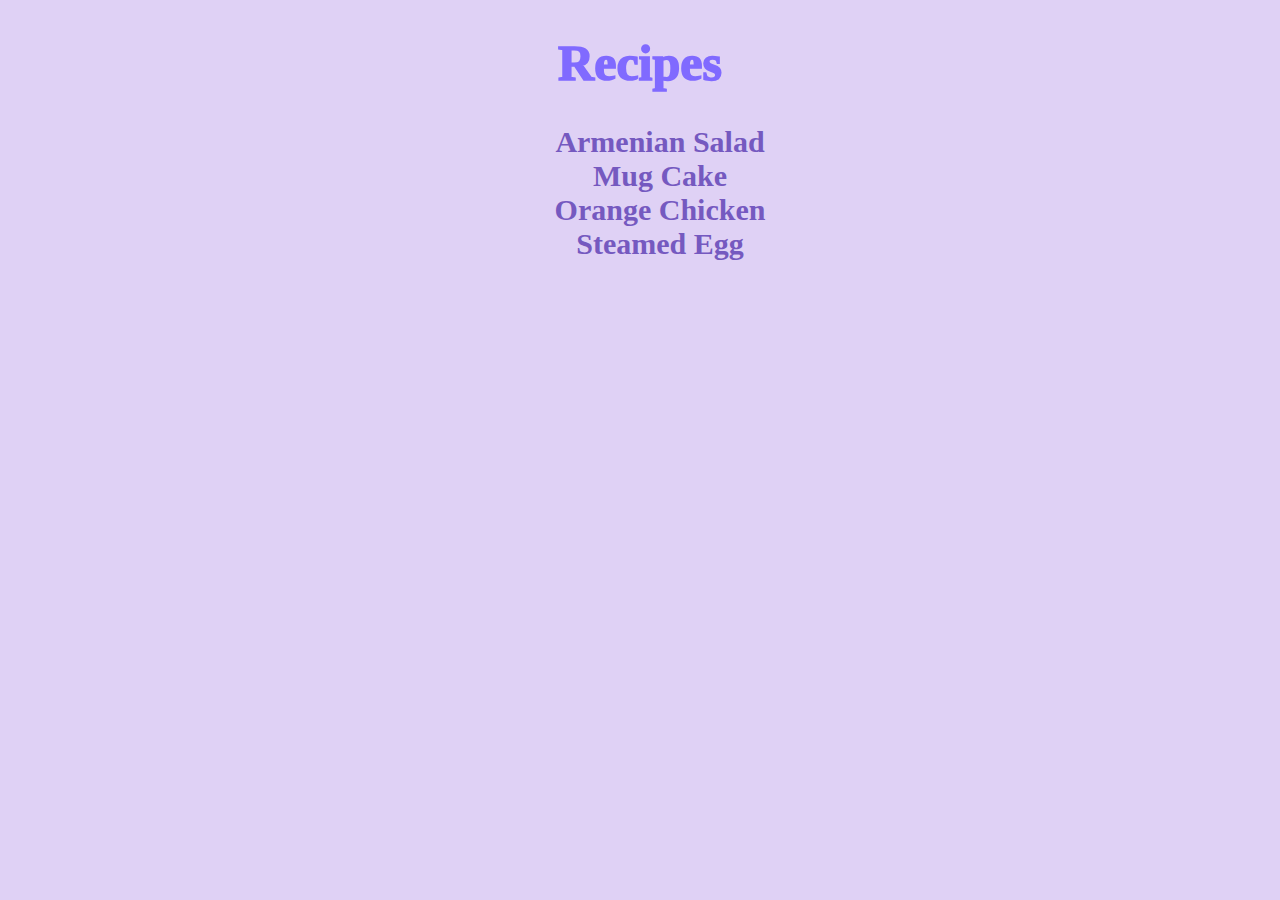
<file: index.html>
<!DOCTYPE html>
<html lang="en">
<head>
    <meta charset="UTF-8">
    <meta name="viewport" content="width=device-width, initial-scale=1.0">
    <title>Recipes</title>
    <link rel="stylesheet" href="./css/styles.css">
</head>
<body>
    <h1 class="title">Recipes</h1>
    <ul>
        <a href="./recipes/salad.html" class="rec-link">Armenian Salad</a>
        <a href="./recipes/mug_cake.html" class="rec-link">Mug Cake</a>
        <a href="./recipes/orange_chicken.html" class="rec-link">Orange Chicken</a>  
        <a href="./recipes/steamed_egg.html" class="rec-link">Steamed Egg</a>  
    </ul>
</body>
</html>
</file>
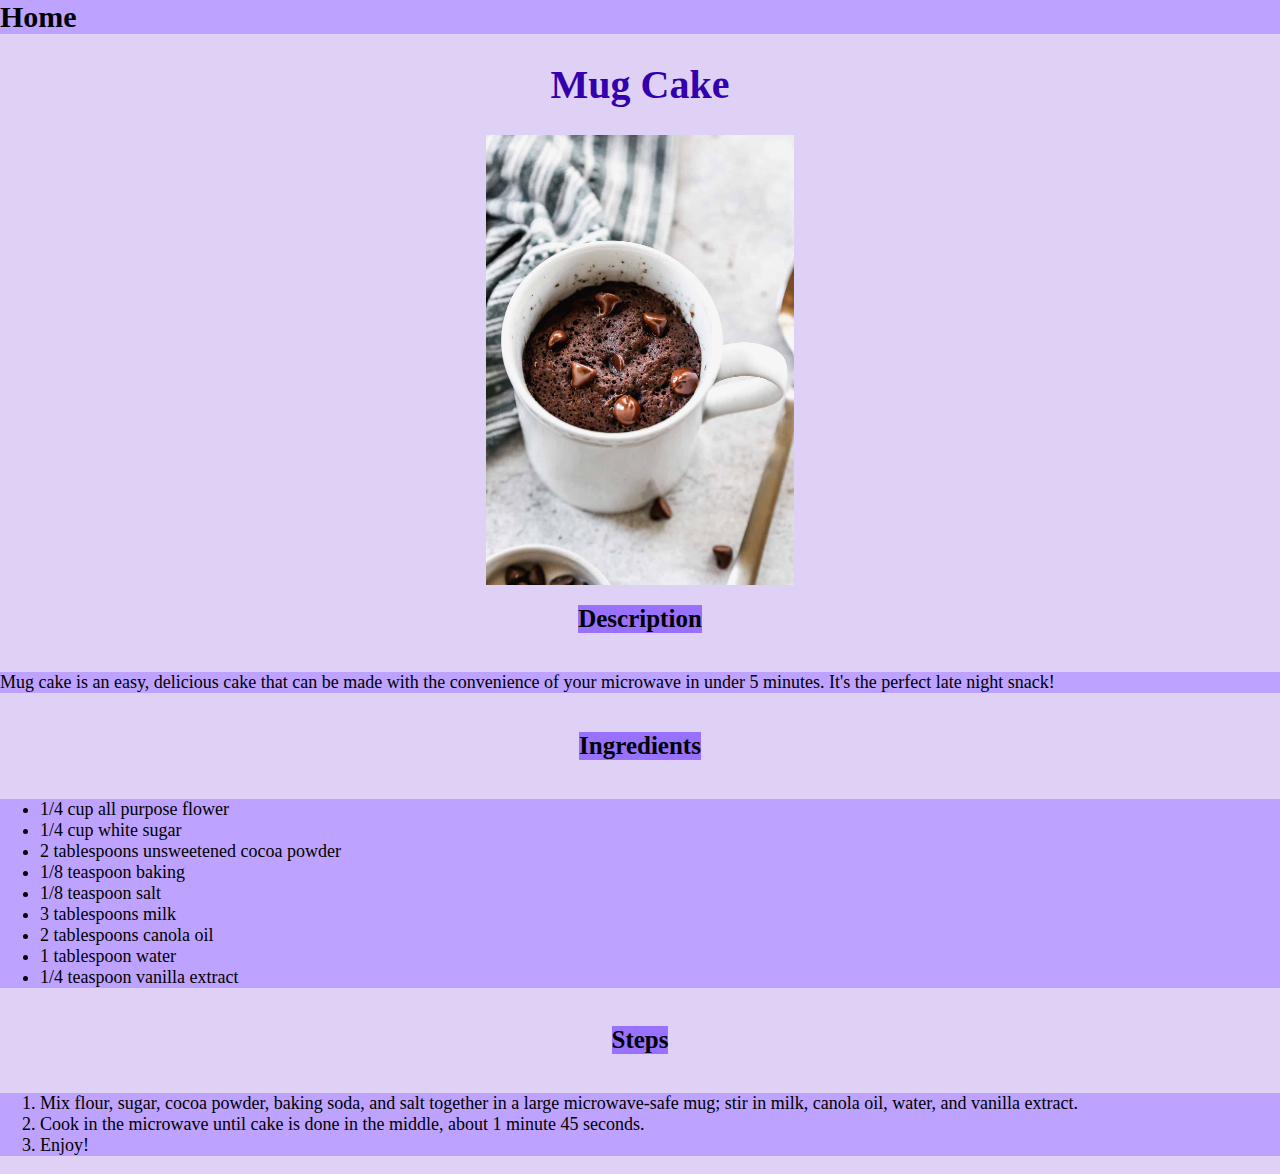
<file: recipes/mug_cake.html>
<!DOCTYPE html>
<html lang="en">
<head>
    <meta charset="UTF-8">
    <meta name="viewport" content="width=device-width, initial-scale=1.0">
    <title>Mug Cake</title>
    <link rel="stylesheet" href="./../css/recipe_styles.css">

</head>
<body>
    <a href="../index.html">Home</a>
    <h1 class="heading">Mug Cake</h1>
    <img src="../images/mug-cake.jpg" alt="Mug Cake Image">
    <div class="center-container">
        <h2 class="des-head">Description</h2>
    </div>
    <p class="des-par">
        Mug cake is an easy, delicious cake that can be made with the 
        convenience of your microwave in under 5 minutes. It's the perfect
        late night snack!
    </p>

    <div class="center-container">
        <h2 class="ing-head">Ingredients</h2>
    </div>
    <ul>
        <li>1/4 cup all purpose flower</li>
        <li>1/4 cup white sugar</li>
        <li>2 tablespoons unsweetened cocoa powder</li>
        <li>1/8 teaspoon baking </li>
        <li>1/8 teaspoon salt</li>
        <li>3 tablespoons milk</li>
        <li>2 tablespoons canola oil</li>
        <li>1 tablespoon water</li>
        <li>1/4 teaspoon vanilla extract</li>
    </ul>

    <div class="center-container">
        <h2 class="step-head">Steps</h2>
    </div>
    <ol>
        <li>Mix flour, sugar, cocoa powder, baking soda, and salt together in a large microwave-safe mug; stir in milk, canola oil, water, and vanilla extract.</li>
        <li>Cook in the microwave until cake is done in the middle, about 1 minute 45 seconds.</li>
        <li>Enjoy!</li>
    </ol>
</body>
</html>
</file>
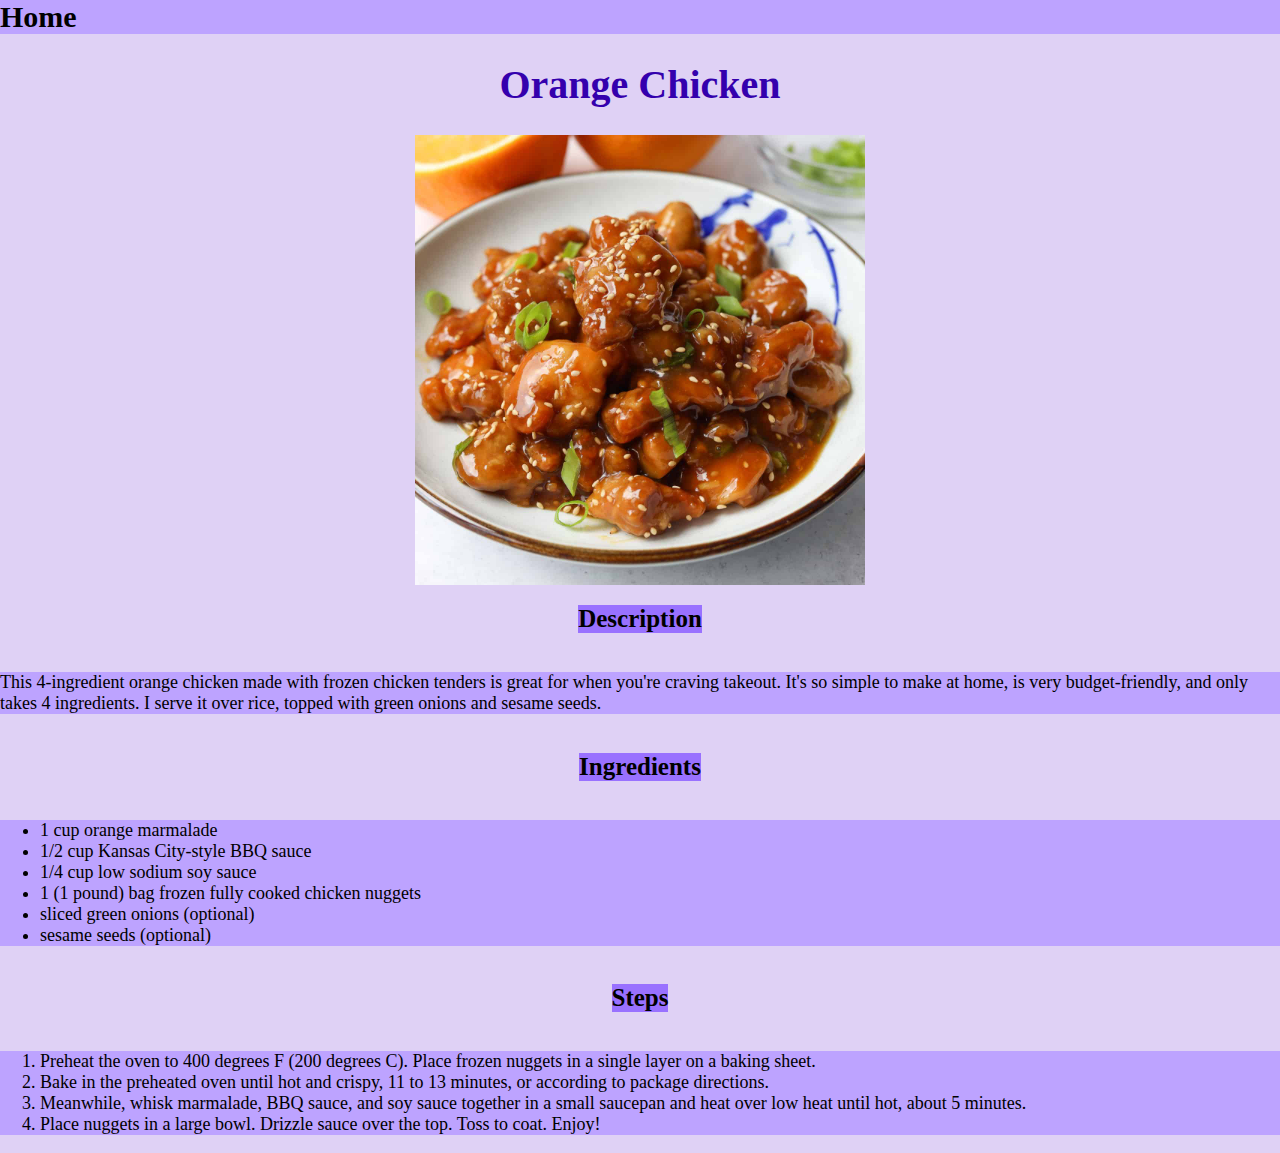
<file: recipes/orange_chicken.html>
<!DOCTYPE html>
<html lang="en">
<head>
    <meta charset="UTF-8">
    <meta name="viewport" content="width=device-width, initial-scale=1.0">
    <title>Orange Chicken</title>
    <link rel="stylesheet" href="./../css/recipe_styles.css">

</head>
<body>
    <a href="../index.html">Home</a>
    <h1 class="heading">Orange Chicken</h1>
    <img src="../images/orange-chicken.jpg" alt="Orange Chicken Image">

    <div class="center-container">
        <h2 class="des-head">Description</h2>
    </div>
    <p class="des-par">
        This 4-ingredient orange chicken made with frozen chicken tenders 
        is great for when you're craving takeout. It's so simple to make 
        at home, is very budget-friendly, and only takes 4 ingredients. 
        I serve it over rice, topped with green onions and sesame seeds.
    </p>

    <div class="center-container">
        <h2 class="ing-head">Ingredients</h2>
    </div>
    <ul>
        <li>1 cup orange marmalade</li>
        <li>1/2 cup Kansas City-style BBQ sauce</li>
        <li>1/4 cup low sodium soy sauce</li>
        <li>1 (1 pound) bag frozen fully cooked chicken nuggets</li>
        <li>sliced green onions (optional)</li>
        <li>sesame seeds (optional)</li>
    </ul>

    <div class="center-container">
        <h2 class="step-head">Steps</h2>
    </div>
    <ol>
        <li>Preheat the oven to 400 degrees F (200 degrees C). Place frozen nuggets in a single layer on a baking sheet.</li>
        <li>Bake in the preheated oven until hot and crispy, 11 to 13 minutes, or according to package directions.</li>
        <li>Meanwhile, whisk marmalade, BBQ sauce, and soy sauce together in a small saucepan and heat over low heat until hot, about 5 minutes.</li>
        <li>Place nuggets in a large bowl. Drizzle sauce over the top. Toss to coat. Enjoy!</li>
    </ol>
</body>
</html>
</file>
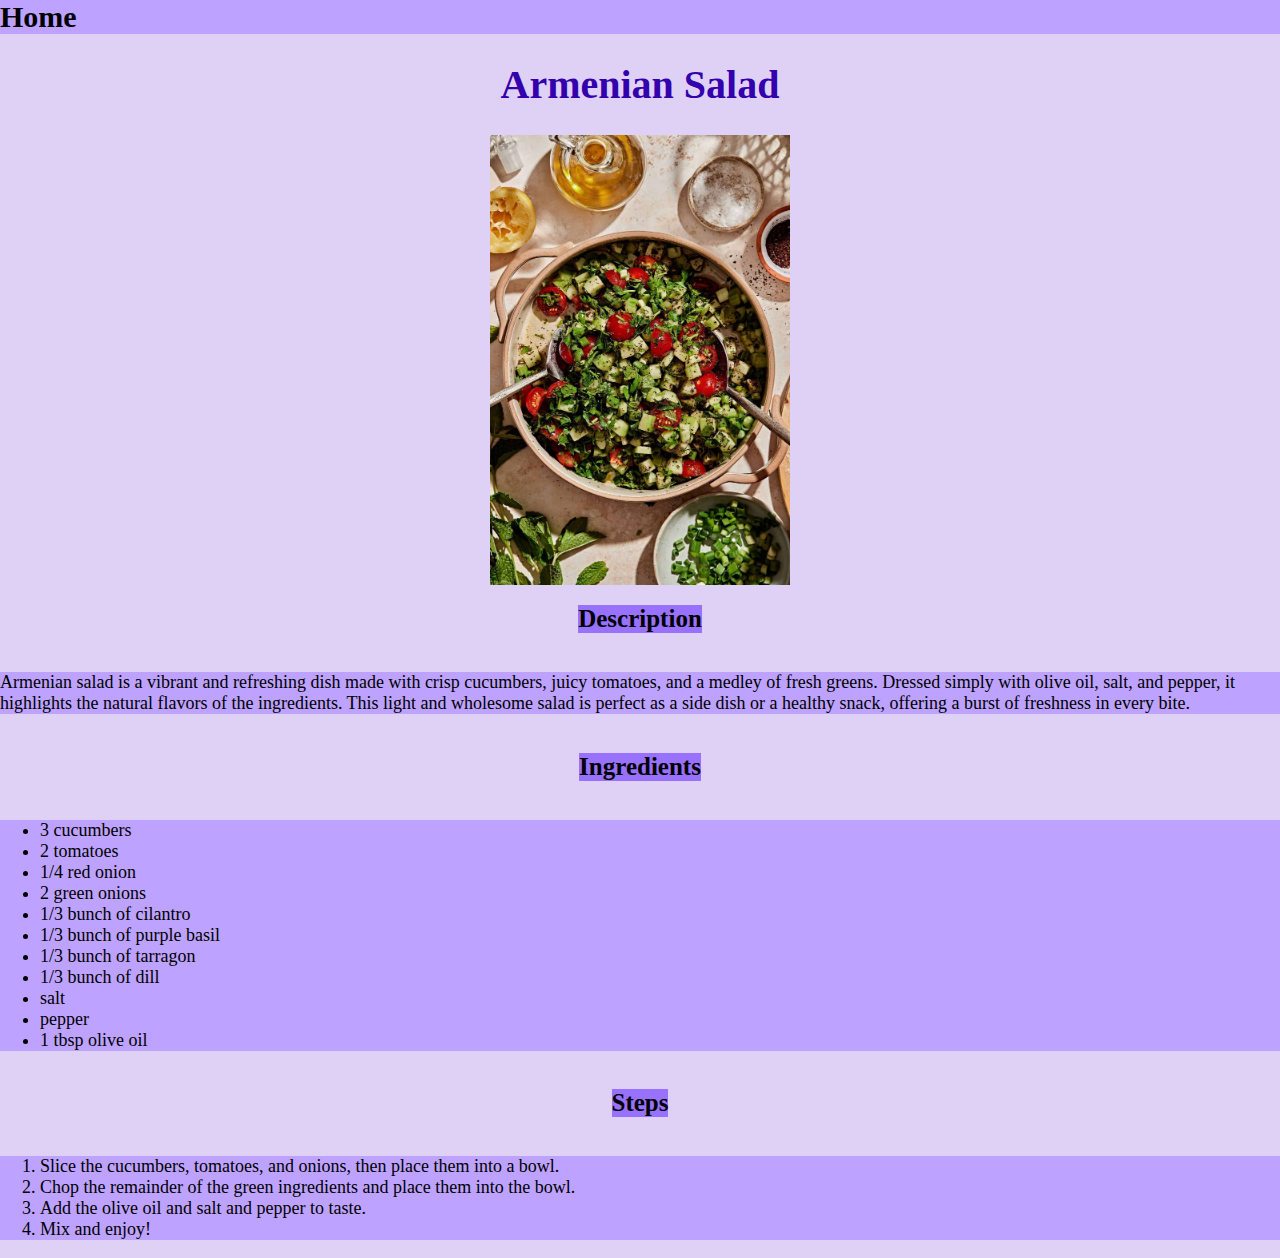
<file: recipes/salad.html>
<!DOCTYPE html>
<html lang="en">
<head>
    <meta charset="UTF-8">
    <meta name="viewport" content="width=device-width, initial-scale=1.0">
    <title>Armenian Salad</title>
    <link rel="stylesheet" href="./../css/recipe_styles.css">

</head>
<body>
    <a href="../index.html">Home</a>
    <h1 class="heading">Armenian Salad</h1>
    <img src="../images/armenian-salad.jpg" alt="Armenian Salad Image">
    
    <div class="center-container">
        <h2 class="des-head">Description</h2>
    </div>
    <p class="des-par">
        Armenian salad is a vibrant and refreshing dish made with crisp cucumbers,
        juicy tomatoes, and a medley of fresh greens. Dressed simply with olive oil,
        salt, and pepper, it highlights the natural flavors of the ingredients. 
        This light and wholesome salad is perfect as a side dish or a healthy snack, 
        offering a burst of freshness in every bite.
    </p>
    
    <div class="center-container">
        <h2 class="ing-head">Ingredients</h2>
    </div>
    <ul>
        <li>3 cucumbers</li>
        <li>2 tomatoes</li>
        <li>1/4 red onion</li>
        <li>2 green onions</li>
        <li>1/3 bunch of cilantro</li>
        <li>1/3 bunch of purple basil</li>
        <li>1/3 bunch of tarragon</li>
        <li>1/3 bunch of dill</li>
        <li>salt</li>
        <li>pepper</li>
        <li>1 tbsp olive oil</li>
    </ul>
    
    <div class="center-container">
        <h2 class="step-head">Steps</h2>
    </div>
    <ol>
        <li>Slice the cucumbers, tomatoes, and onions, then place them into a bowl.</li>
        <li>Chop the remainder of the green ingredients and place them into the bowl.</li>
        <li>Add the olive oil and salt and pepper to taste.</li>
        <li>Mix and enjoy!</li>
    </ol>
</body>
</html>
</file>
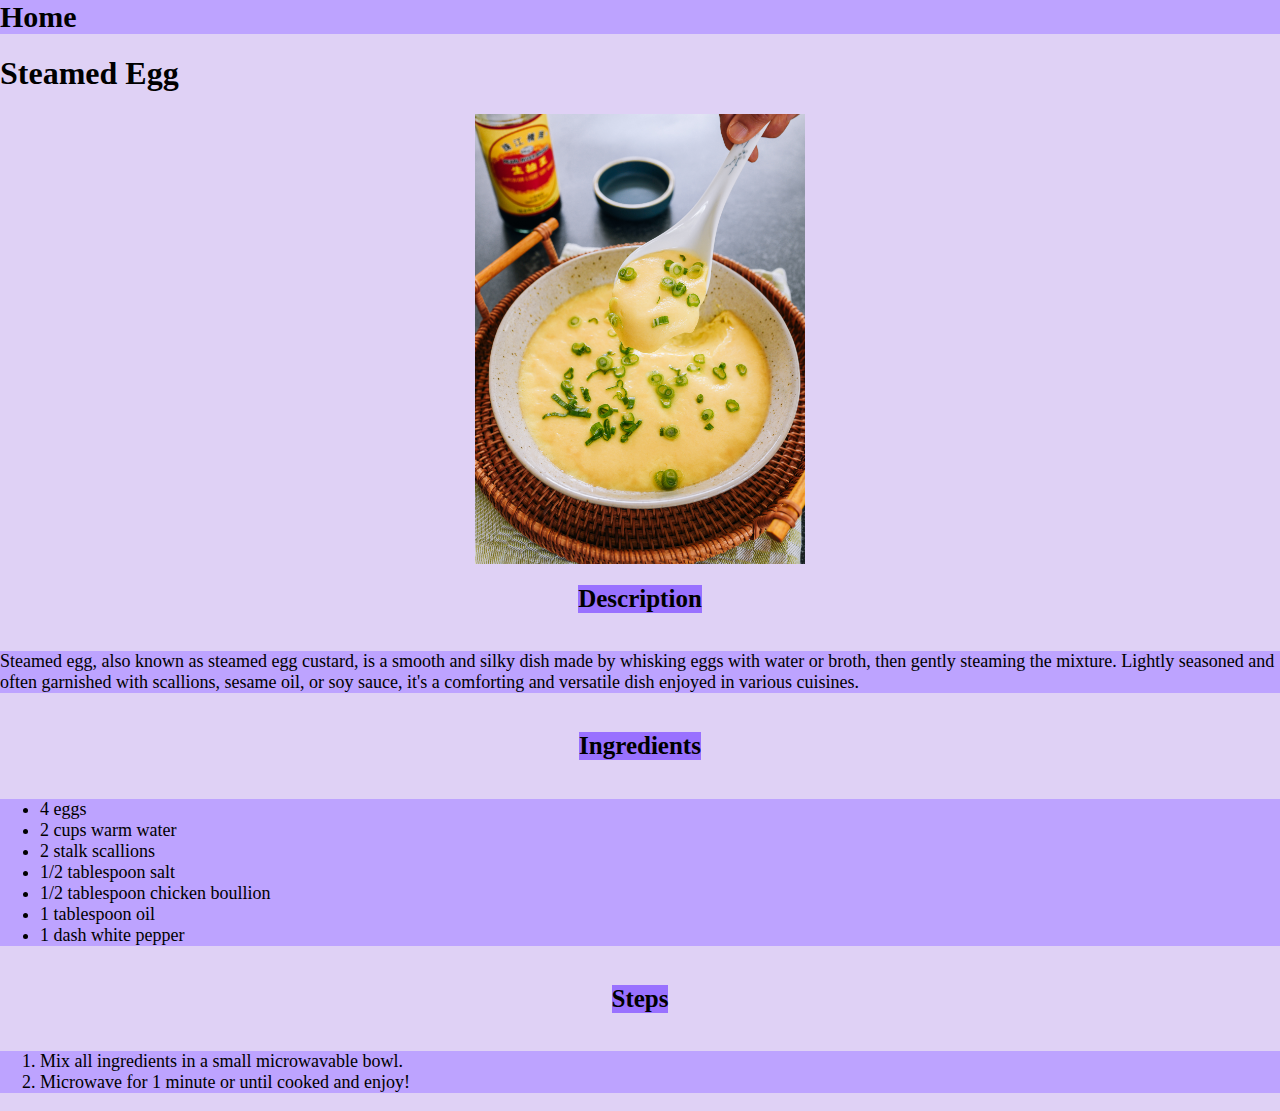
<file: recipes/steamed_egg.html>
<!DOCTYPE html>
<html lang="en">
<head>
    <meta charset="UTF-8">
    <meta name="viewport" content="width=device-width, initial-scale=1.0">
    <title class="heading">Steamed Egg</title>
    <link rel="stylesheet" href="./../css/recipe_styles.css">

</head>
<body>
    <a href="../index.html">Home</a>
    <h1>Steamed Egg</h1>
    <img src="../images/steamed-egg.jpg" alt="Steamed Egg Image">

    <div class="center-container">
        <h2 class="des-head">Description</h2>
    </div>
    <p class="des-par">
        Steamed egg, also known as steamed egg custard, is a smooth 
        and silky dish made by whisking eggs with water or broth, 
        then gently steaming the mixture. Lightly seasoned and often 
        garnished with scallions, sesame oil, or soy sauce, it's a 
        comforting and versatile dish enjoyed in various cuisines.
    </p>

    <div class="center-container">
        <h2 class="ing-head">Ingredients</h2>
    </div>
    <ul>
        <li>4 eggs</li>
        <li>2 cups warm water</li>
        <li>2 stalk scallions</li>
        <li>1/2 tablespoon salt</li>
        <li>1/2 tablespoon chicken boullion</li>
        <li>1 tablespoon oil</li>
        <li>1 dash white pepper</li>
    </ul>

    <div class="center-container">
        <h2 class="step-head">Steps</h2>
    </div>
    <ol>
        <li>Mix all ingredients in a small microwavable bowl.</li>
        <li>Microwave for 1 minute or until cooked and enjoy!</li>
    </ol>
</body>
</html>
</file>
<file: css/styles.css>
body {
    background-color: rgb(223, 209, 245); /* Change to any color */
    margin: 0; /* Removes default margin for full coverage */
    padding: 0;
}

.title{
    text-align: center;
    font-size: 50px;
    font-weight: 1000;
    color: rgb(128, 106, 255);
}

.rec-link{
    text-align: center;
    font-size: 30px;
    font-weight: bold;
    text-decoration: none;
    color: rgb(117, 89, 192);
    display: block;
}
</file>
<file: css/recipe_styles.css>
body {
    background-color: rgb(223, 209, 245); /* Change to any color */
    margin: 0; /* Removes default margin for full coverage */
    padding: 0;
}

.center-container {
    text-align: center; /* Centers inline-block elements */
}

.heading{

    text-align: center;
    color: rgb(52, 0, 173);
    font-size: 40px;
}

.des-head,
.ing-head,
.step-head{
    font-size: 25px;
    background-color: rgb(153, 113, 255);
    display: inline-block;
    text-align: center;
}

p,
ul,
ol{
    font-size: 18px;
    background-color: rgb(189, 163, 255);
}

img{
    height: 450px;
    width: auto;
    display: block;
    margin: auto;
}

a{
    display: block;
    text-decoration: none;
    background-color: rgb(189, 163, 255);
    color: rgb(0, 0, 0);
    font-weight: 700;
    font-size: 30px;
}
</file>
